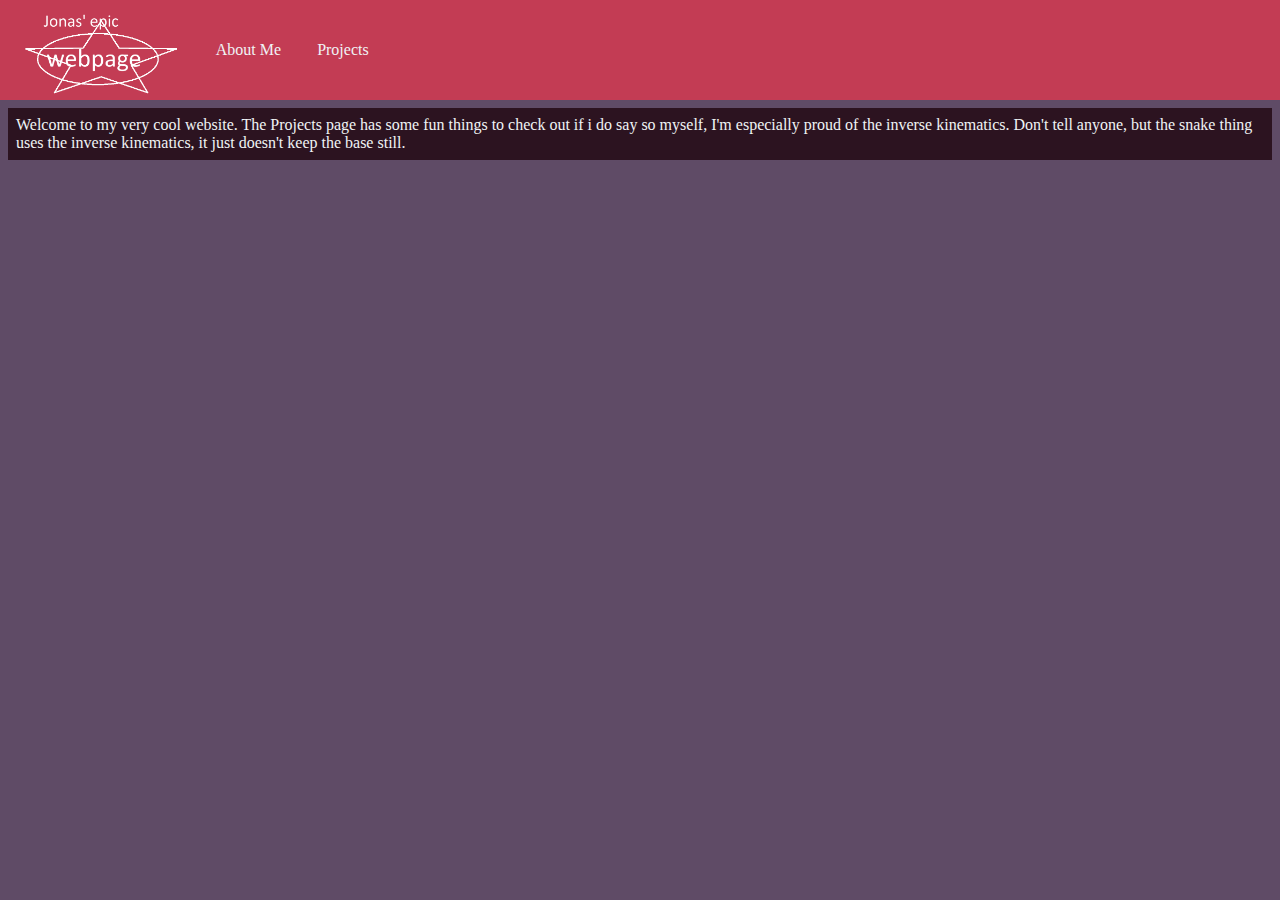
<file: index.html>
<!doctype html>
<html lang="en-US">
    <head>
        <meta charset="utf-8" />
        <link rel="stylesheet" href="style.css?version=1">
        <script src="js/jquery.js"></script>
        <script src="js/main.js"></script>
        <title>Jonaspage</title>
        <link rel="icon" href="imgs/webpage_logo_white.png">
    </head>
    <body class="background">
        <div id="header"></div>
        <div class="block-text-container light-text">
            Welcome to my very cool website. The Projects page has some fun things to check out if i do say so myself, I'm especially proud of the inverse kinematics. Don't tell anyone, but the snake thing uses the inverse kinematics, it just doesn't keep the base still.
        </div>
    </body>
</html>
</file>
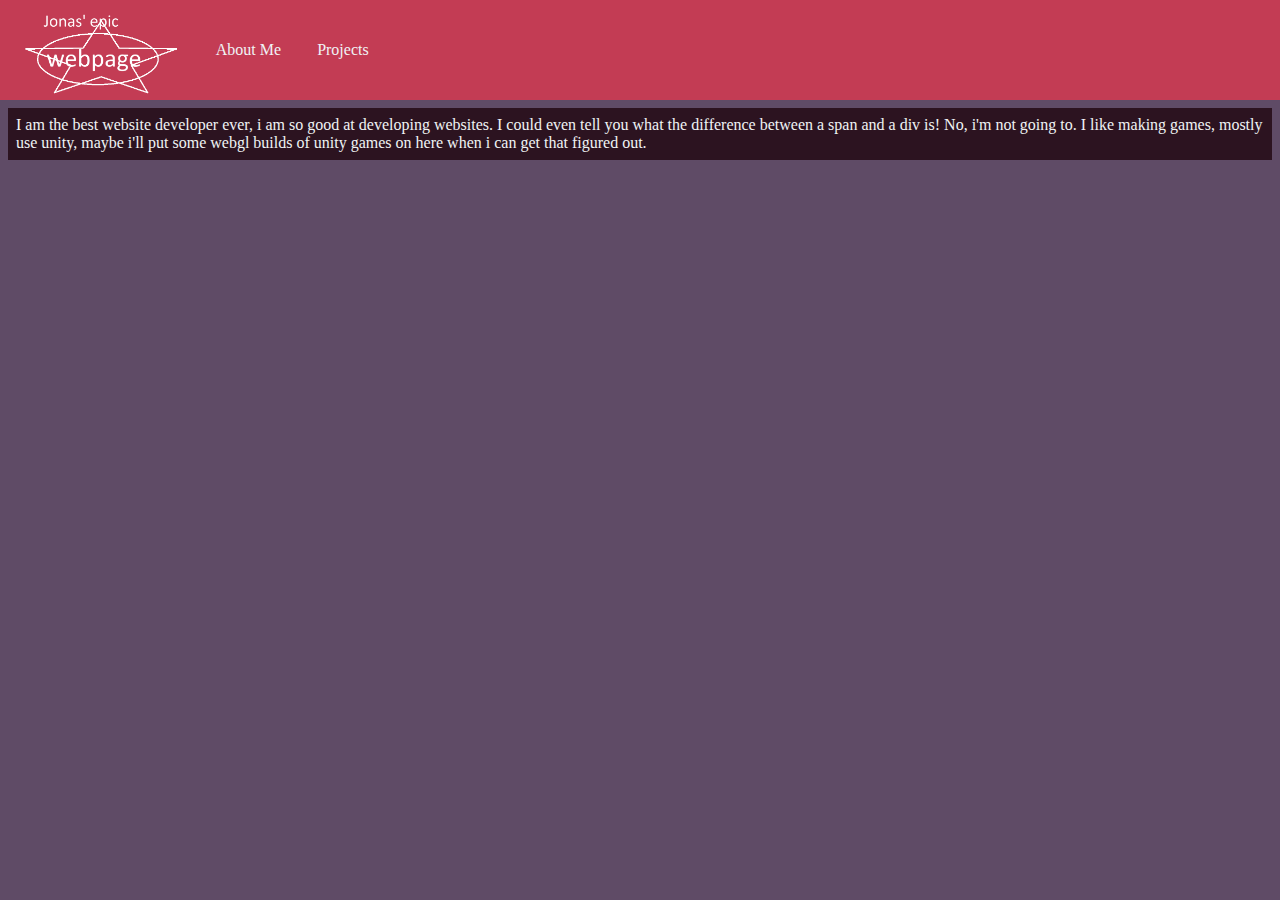
<file: about.html>
<!doctype html>
<html lang="en-US">
    <head>
        <meta charset="utf-8" />
        <link rel="stylesheet" href="style.css?version=1">
        <script src="/js/jquery.js"></script>
        <script src="/js/main.js"></script>
        <title>Jonaspage</title>
    </head>
    <body class="background">
        <div id="header"></div>
        <div class="block-text-container light-text">
            I am the best website developer ever, i am so good at developing websites. I could even tell you what the difference between a span and a div is! No, i'm not going to. I like making games, mostly use unity, maybe i'll put some webgl builds of unity games on here when i can get that figured out.
        </div>
    </body>
</html>
</file>
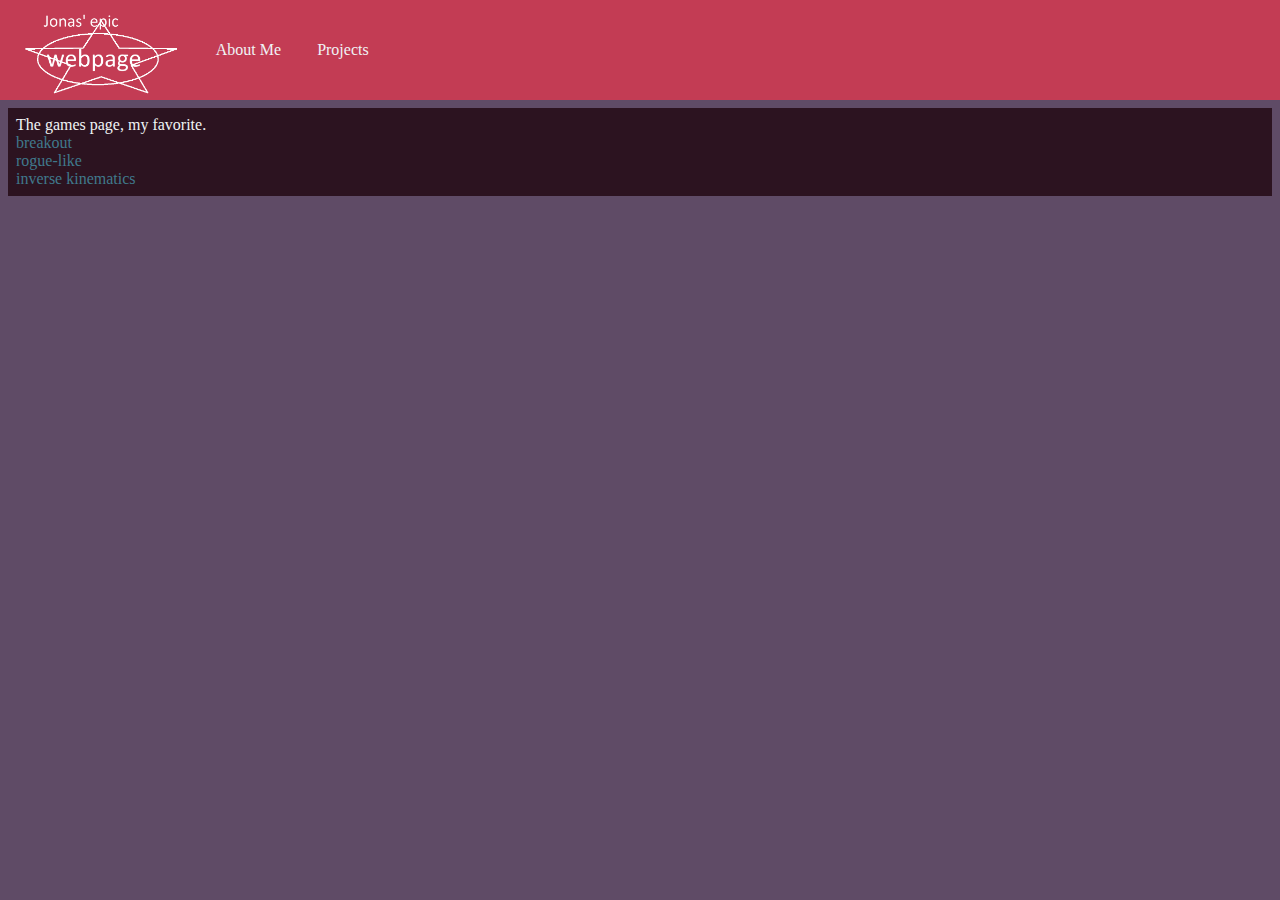
<file: games.html>
<!doctype html>
<html lang="en-US">
    <head>
        <meta charset="utf-8" />
        <link rel="stylesheet" href="style.css?version=1">
        <script src="js/jquery.js"></script>
        <script src="js/main.js"></script>
        <title>Jonaspage</title>
    </head>
    <body class="background">
        <div id="header"></div>
        <div class="block-text-container light-text">
            The games page, my favorite.
            <a href="games/breakout.html">
                <p>
                    breakout
                </p>
            </a>
            <a href="/games/roguelike.html">
                <p>
                    rogue-like
                </p>
            </a>
            <a href="/games/inverseKinematics.html">
                <p>
                    inverse kinematics
                </p>
            </a>
        </div>
    </body>
</html>
</file>
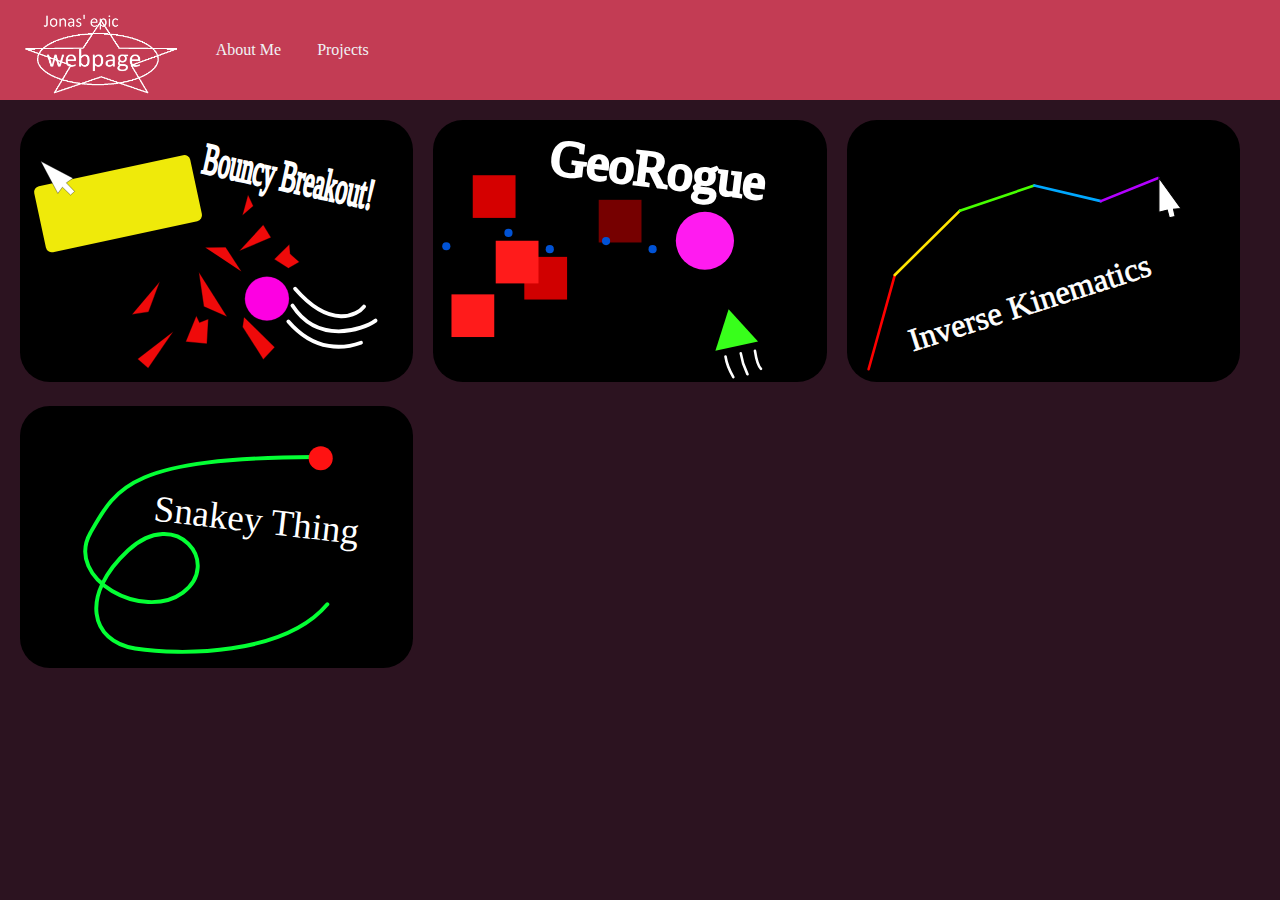
<file: projects.html>
<!doctype html>
<html lang="en-US">
    <head>
        <meta charset="utf-8" />
        <link rel="stylesheet" href="style.css?version=1">
        <script src="js/jquery.js"></script>
        <script src="js/main.js"></script>
        <title>Jonaspage</title>
    </head>
    <body class="dark-background">
        <div id="header"></div>
        <div class="icon-container light-text">
            <a href="games/breakout.html">
                <img class="icon-image" src="/imgs/BouncyBreakout.svg">
            </a>
            <a href="/games/roguelike.html">
                <img class="icon-image" src="/imgs/GeoRogue.svg">
            </a>
            <a href="/games/inverseKinematics.html">
                <img class="icon-image" src="/imgs/InverseKinematics.svg">
            </a>
            <a href="/games/snake.html">
                <img class="icon-image" src="/imgs/SnakeyThing.svg">
            </a>
        </div>
    </body>
</html>
</file>
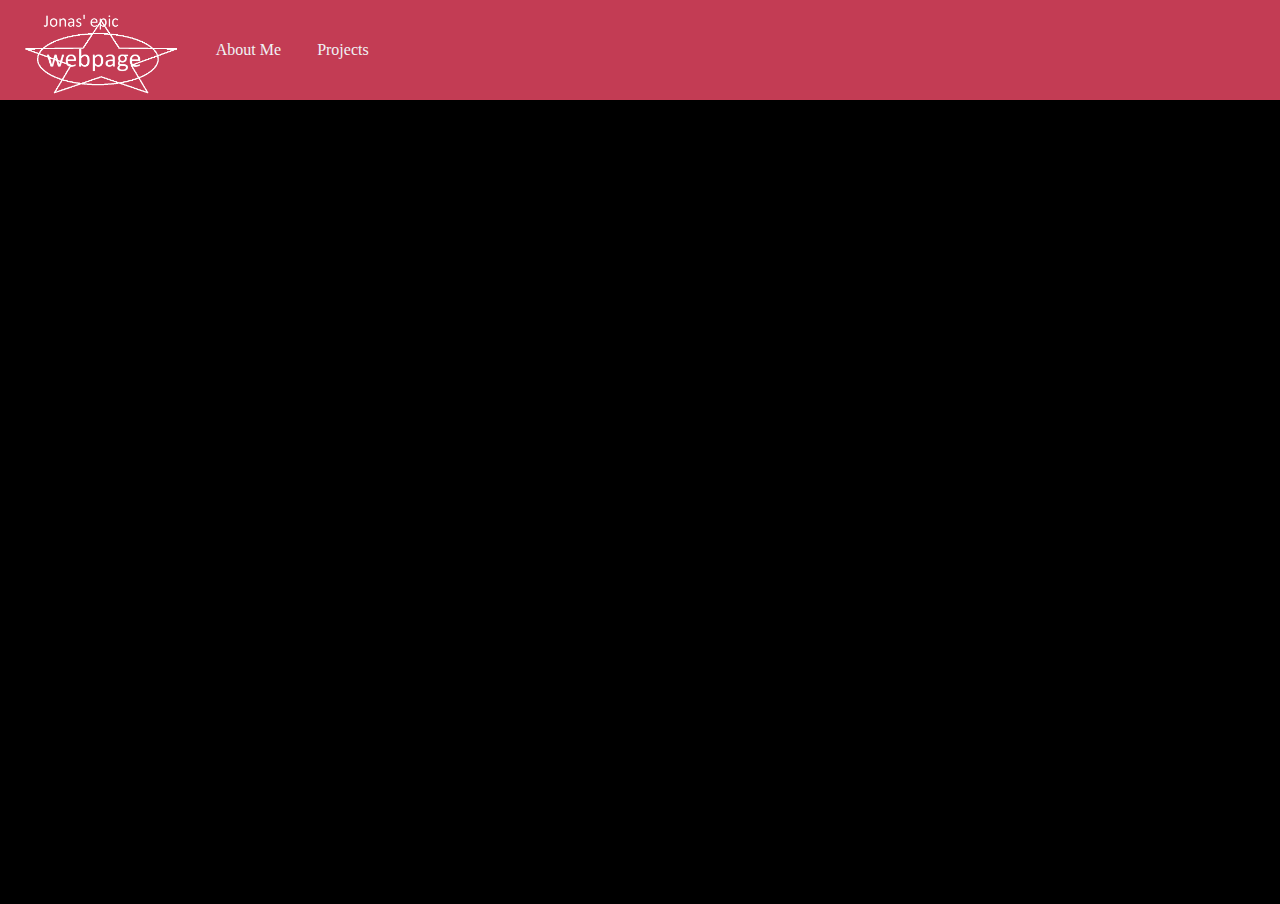
<file: games/breakout.html>
<!doctype html>
<html lang="en-US">
    <head>
        <meta charset="utf-8" />
        <link rel="stylesheet" href="/style.css?version=1">
        <script src="/js/jquery.js"></script>
        <script src="/js/main.js"></script>
        <title>Jonaspage</title>
    </head>
    <body class="game-body">
        <div id="header"></div>
        <canvas id="canvas" width="1" height="1"></canvas>
        <script src="/games/scripts/breakout.js"></script>
    </body>
</html>
</file>
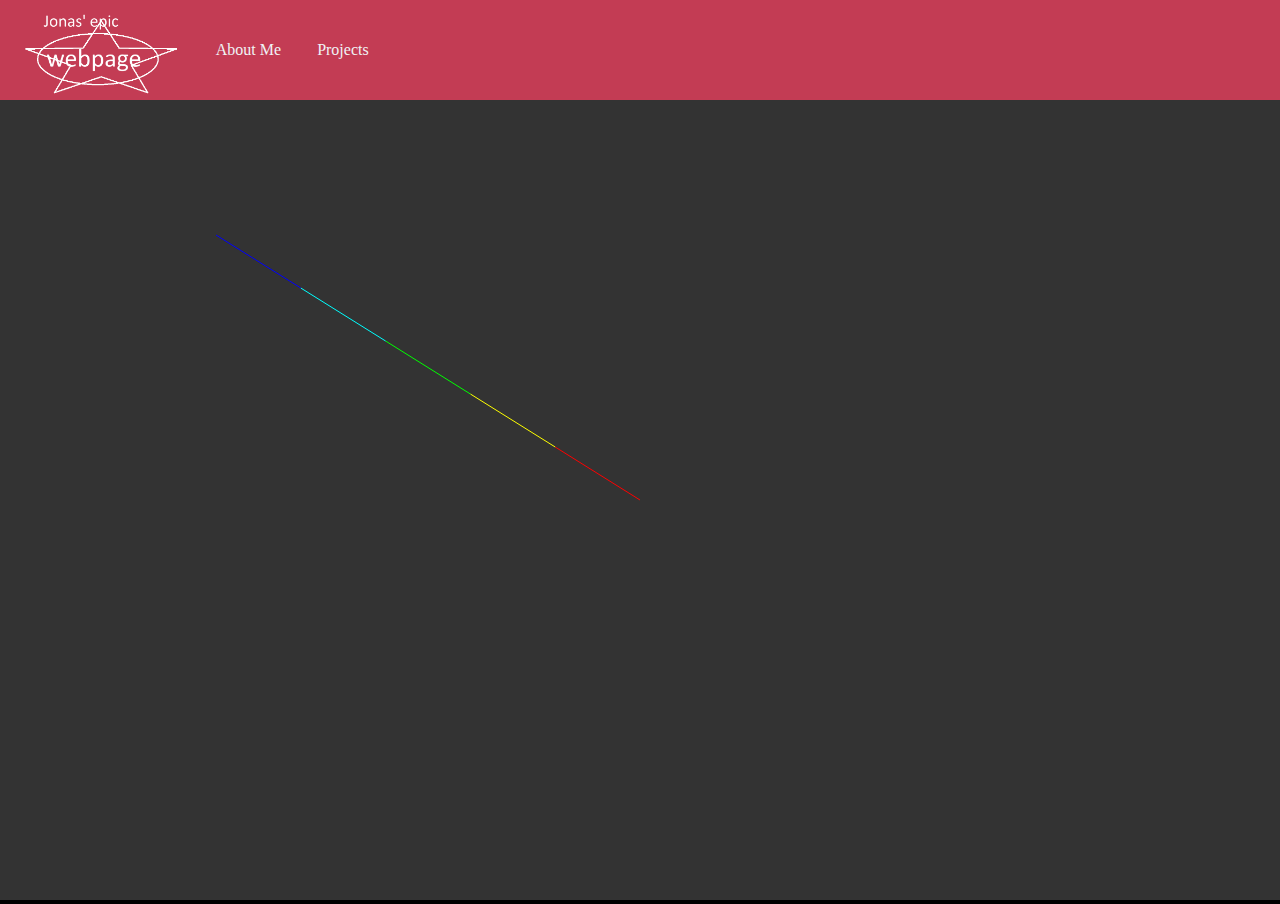
<file: games/inverseKinematics.html>
<!doctype html>
<html lang="en-US">
    <head>
        <meta charset="utf-8" />
        <link rel="stylesheet" href="/style.css?version=1">
        <script src="/js/jquery.js"></script>
        <script src="/js/main.js"></script>
        <title>Jonaspage</title>
    </head>
    <body class="game-body">
        <div id="header"></div>
        <canvas id="canvas" width="1" height="1"></canvas>
        <script src="/games/scripts/inverseKinematics.js"></script>
    </body>
</html>
</file>
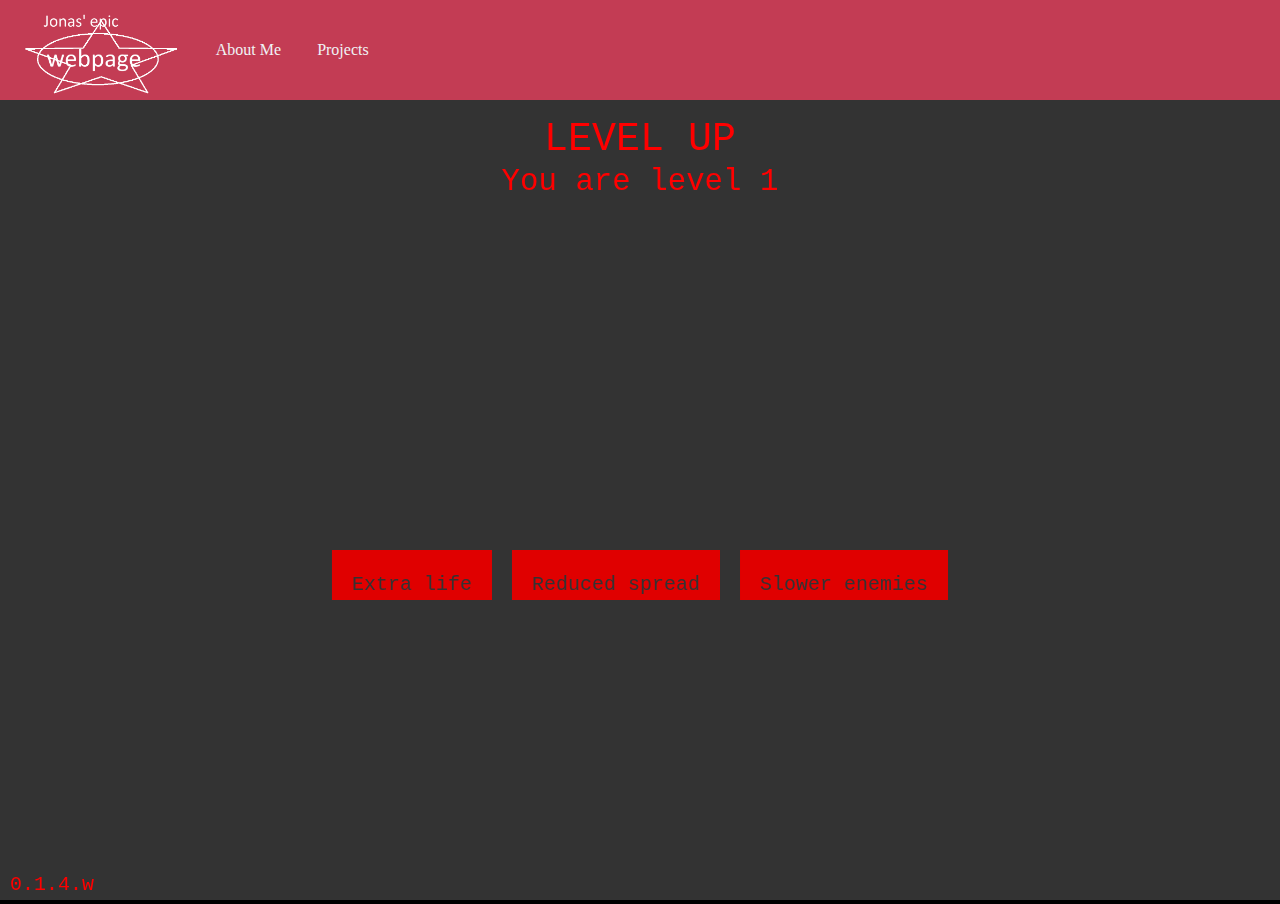
<file: games/roguelike.html>
<!doctype html>
<html lang="en-US">
    <head>
        <meta charset="utf-8" />
        <link rel="stylesheet" href="/style.css?version=1">
        <script src="/js/jquery.js"></script>
        <script src="/js/main.js"></script>
        <title>Jonaspage</title>
    </head>
    <body class="game-body">
        <div id="header"></div>
        <canvas id="canvas" width="1" height="1"></canvas>
        <script src="/games/scripts/roguelike.js"></script>
    </body>
</html>
</file>
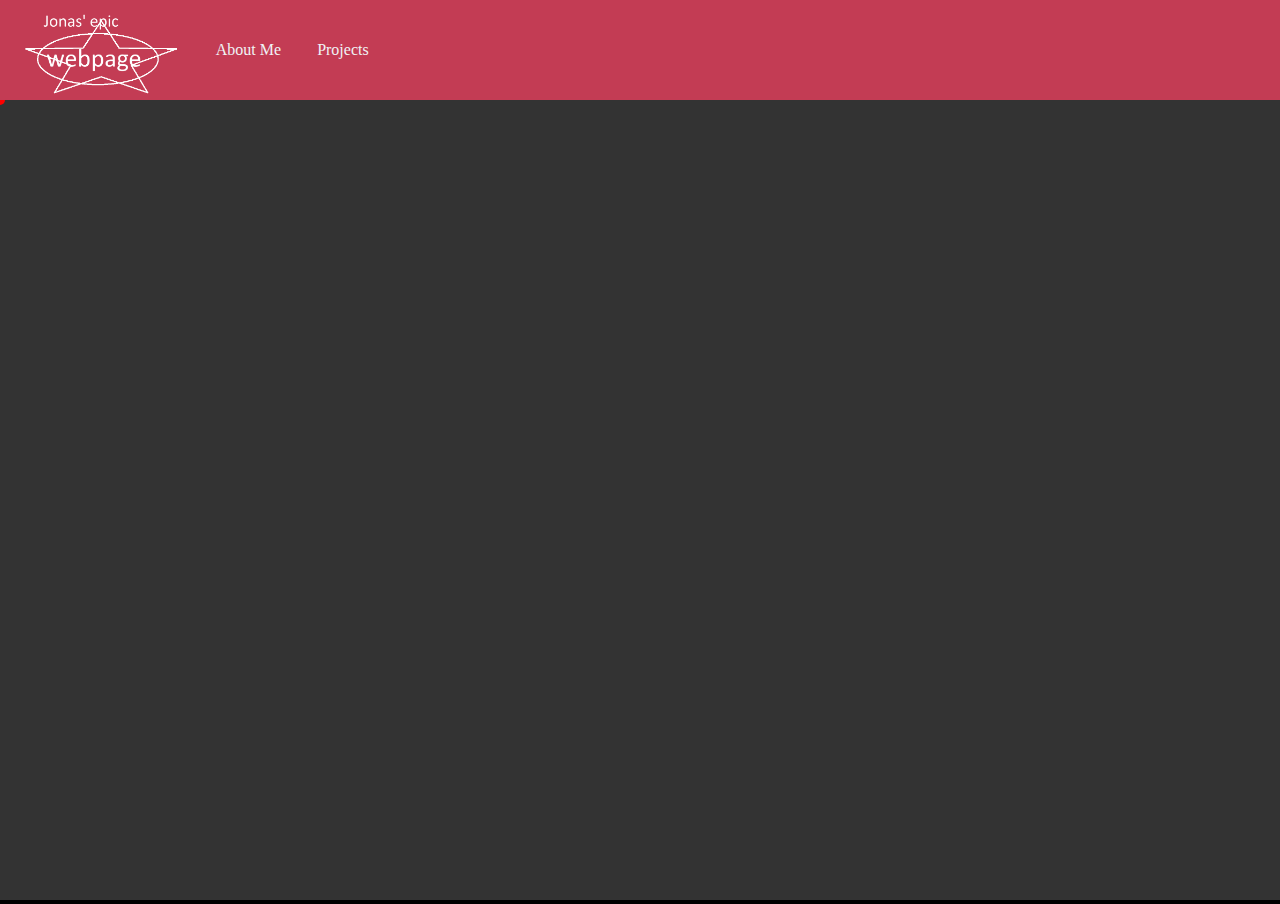
<file: games/snake.html>
<!doctype html>
<html lang="en-US">
    <head>
        <meta charset="utf-8" />
        <link rel="stylesheet" href="/style.css?version=1">
        <script src="/js/jquery.js"></script>
        <script src="/js/main.js"></script>
        <title>Jonaspage</title>
    </head>
    <body class="game-body">
        <div id="header"></div>
        <canvas id="canvas" width="1" height="1"></canvas>
        <script src="/games/scripts/snake.js"></script>
    </body>
</html>
</file>
<file: style.css>
html {
    --accent: #C33C54;
    --dark: #2C1320;
    --light: #F0F3F5;
    --light-accent: #40798C;
    --dim-light: #5F4B66;
}
p {
    margin: 0px;
}
a {
    text-decoration: none;
    color: var(--light-accent);
}
body {
    margin: 0px;
}
.padded-light {
    padding: 8px;
}
.block-text-container {
    background-color: var(--dark);
    margin: 8px;
    padding: 8px
}
.bar-item {
    color: var(--light);
    width: 1px;
    height: 1px;
    vertical-align: middle;
    padding: 16px;
}
.top img {
    height: 100%;
    vertical-align: middle;
}
.center {
    margin: 25%;
    margin-top: 0%;
    margin-bottom: 0%;
}
.game-body {
    margin: 0; 
    padding: 0; 
    overflow: hidden;
    background-color: black;
}
.background {
    background-color: var(--dim-light);
}
.dark-background {
    background-color: var(--dark);
}
.light-text {
    color: var(--light);
}
.top {
    background-color: var(--accent);
    height: 100px;
    width: 100%;
}
.icon-container {
    margin: 20px;
    display: flex;
    flex-wrap: wrap;
    gap: 20px;
}
.icon-container a {
    flex: 0 0 calc(33.3333333333% - 20px);
}
.icon-container img {
    width: 100%;
}
</file>
